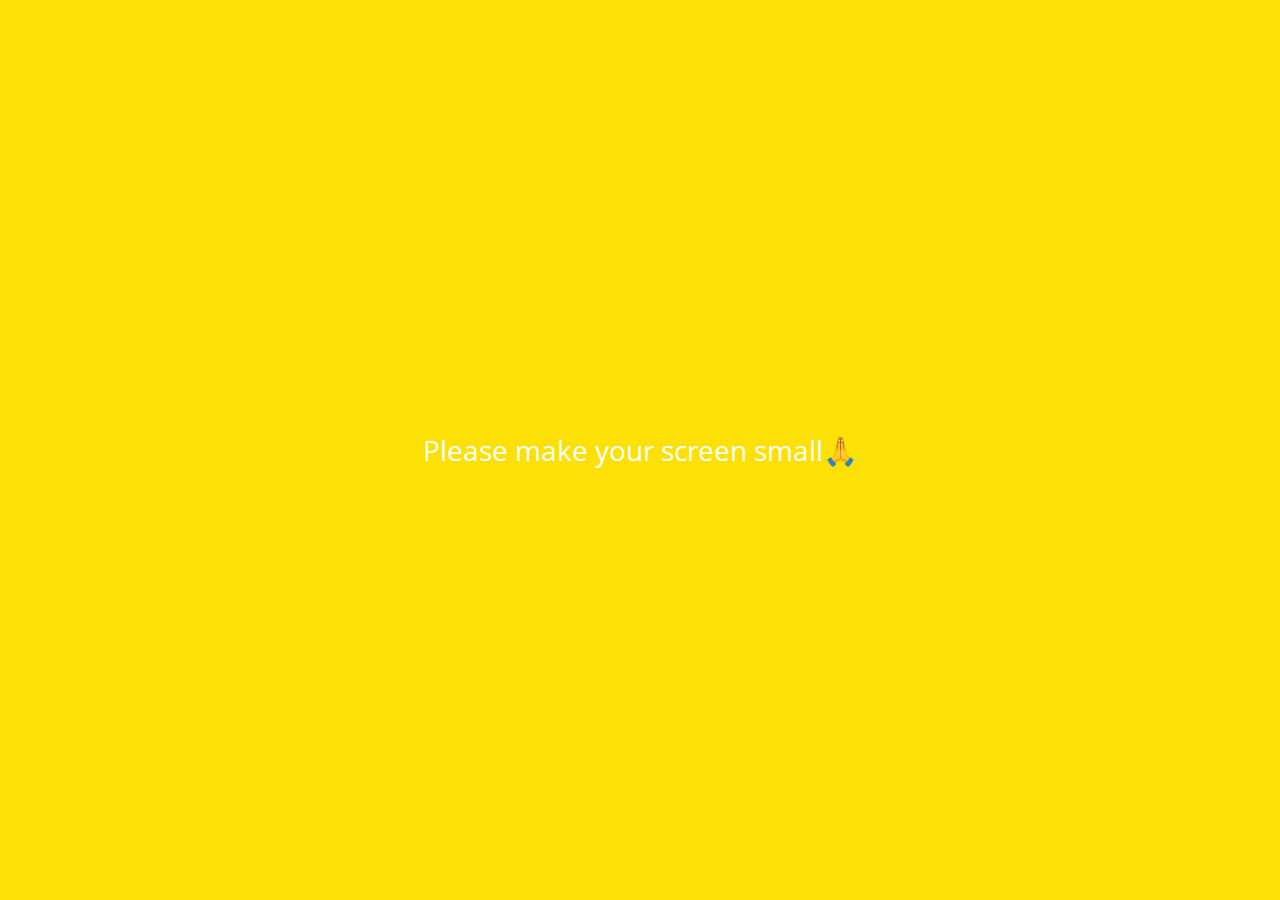
<file: index.html>
<!DOCTYPE html>
<html lang="en">
  <head>
    <meta charset="UTF-8" />

    <meta name="viewport" content="width=device-width, initial-scale=1.0" />
    <meta http-equiv="X-UA-Compatible" content="ie=edge" />
    <link
      rel="stylesheet"
      href="https://use.fontawesome.com/releases/v5.8.1/css/all.css"
      integrity="sha384-50oBUHEmvpQ+1lW4y57PTFmhCaXp0ML5d60M1M7uH2+nqUivzIebhndOJK28anvf"
      crossorigin="anonymous"
    />
    <link rel="stylesheet" href="css/styles.css" />
    <title>Chats | Kakao Clone</title>
  </head>
  <body>
    <div class="status-bar">
      <div class="status-bar__column">
        <span class="status-bar__clock">13:53</span>
      </div>
      <div class="status-bar__column">
        <i class="fas fa-clock"></i>
        <i class="fas fa-volume-mute"></i>
        <i class="fas fa-wifi"></i>
        <span class="status-bar__battery-level">100%</span>
        <i class="fas fa-battery-full"></i>
      </div>
    </div>
    <header class="header">
      <div class="header__header-column">
        <h1 class="header__title">Chats</h1>
      </div>
      <div class="header__header-column">
        <span class="header__icon">
          <i class="fas fa-search"></i>
        </span>
        <span class="header__icon">
          <i class="far fa-comment"></i>
        </span>
        <span class="header__icon">
          <i class="fas fa-cog"></i>
        </span>
      </div>
    </header>
    <main class="chats">
      <ul class="chats__list">
        <li class="chats__chat chat">
          <a href="chat.html">
            <div class="chats__chat friend friend--lg">
              <div class="friend__column">
                <img
                  src="images/avatar.jpg"
                  alt=""
                  class="m-avatar friend__avatar"
                />
                <div class="friend__content">
                  <span class="friend__name">Dowha</span>
                  <span class="friend__bottom-text">Going Home!</span>
                </div>
              </div>
              <div class="friend__column">
                <div class="friend__now-listening">
                  <span class="chat__timestamp">March 8</span>
                </div>
              </div>
            </div>
          </a>
          </li>
        </li>
      </ul>
    </main>
    <nav class="nav">
      <ul class="nav__list">
        <li class="nav__list-item">
          <a href="friends.html" class="nav__list-link"
            ><i class="far fa-user"></i
          ></a>
        </li>
        <li class="nav__list-item">
          <a href="index.html" class="nav__list-link">
            <div class="nav__badge">8</div>
            <i class="fas fa-comment"></i
          ></a>
        </li>
        <li class="nav__list-item">
          <a href="find.html" class="nav__list-link"
            ><i class="fas fa-search"></i
          ></a>
        </li>
        <li class="nav__list-item">
          <a href="more.html" class="nav__list-link"
            ><i class="fas fa-ellipsis-h"></i
          ></a>
        </li>
      </ul>
    </nav>
    <div class="bigScreen">  
    <span class="bigScreen__text">Please make your screen small🙏</span>
    </div>
  </body>
</html>
</file>
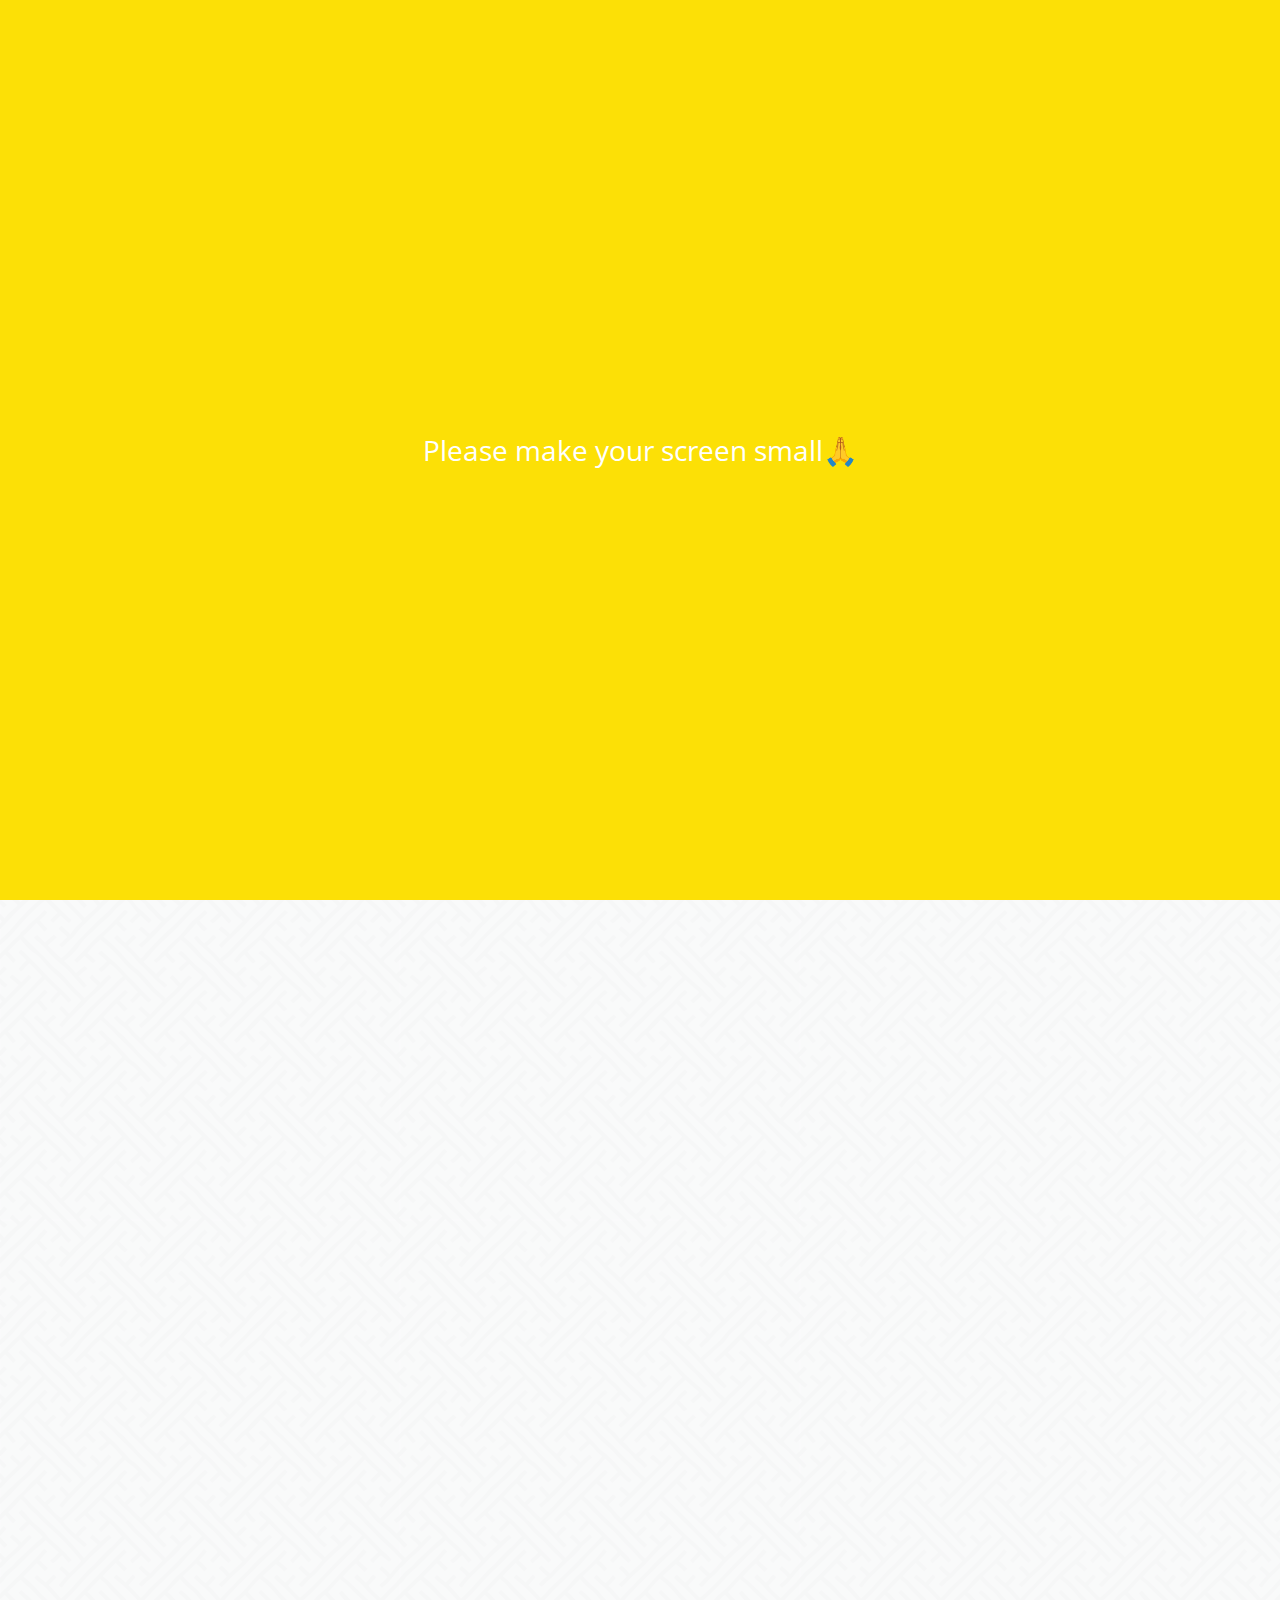
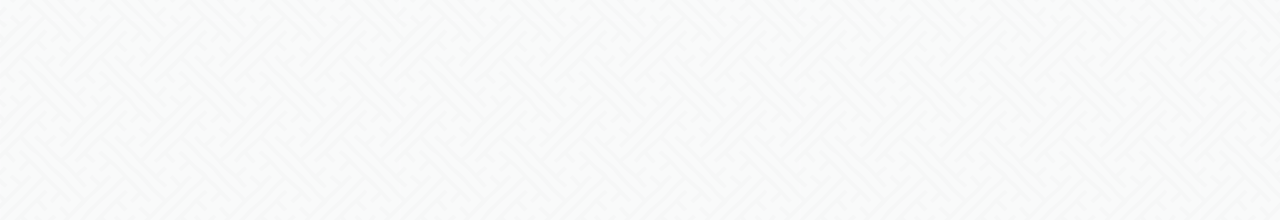
<file: chat.html>
<!DOCTYPE html>
<html lang="en">
  <head>
    <meta charset="UTF-8" />
    <meta name="viewport" content="width=device-width, initial-scale=1.0" />
    <meta http-equiv="X-UA-Compatible" content="ie=edge" />
    <link
      rel="stylesheet"
      href="https://use.fontawesome.com/releases/v5.8.1/css/all.css"
      integrity="sha384-50oBUHEmvpQ+1lW4y57PTFmhCaXp0ML5d60M1M7uH2+nqUivzIebhndOJK28anvf"
      crossorigin="anonymous"
    />
    <link rel="stylesheet" href="css/styles.css" />
    <title>Chat | Kakao Clone</title>
  </head>
  <body class="chat__body">
    <div class="header-wrapper">
      <div class="status-bar">
        <div class="status-bar__column">
          <span class="status-bar__clock">13:53</span>
        </div>
        <div class="status-bar__column">
          <i class="fas fa-clock"></i>
          <i class="fas fa-volume-mute"></i>
          <i class="fas fa-wifi"></i>
          <span class="status-bar__battery-level">100%</span>
          <i class="fas fa-battery-full"></i>
        </div>
      </div>
      <header class="header">
        <div class="header__header-column">
          <a href="index.html" class="header__back-btn">
            <i class="fas fa-arrow-left"></i
          ></a>
          <h1 class="header__title">Best Friend</h1>
        </div>
        <div class="header__header-column">
          <span class="header__icon">
            <i class="fas fa-search"></i>
          </span>
          <span class="header__icon">
            <i class="fas fa-bars"></i>
          </span>
        </div>
      </header>
    </div>
    <main class="chat-screen bg">
      <ul class="chat__messages">
        <span class="chat__timestamp">Friday, January 11, 2019</span>
        <li class="incoming-message message">
          <img
            src="images/avatar.jpg"
            class="g-avatar message__avatar
          "
          />
          <div class="message__content">
            <span class="message__author">Best Friend</span>
            <div class="message__burble">
              Congrats, I love you! Congrats, I love you! Congrats, I love you!
            </div>
          </div>
        </li>
        <li class="sent-message message">
          <div class="message__content">
            <div class="message__burble">Thank you very much!</div>
          </div>
        </li>
        <li class="incoming-message message">
          <img
            src="images/avatar.jpg"
            class="g-avatar message__avatar
          "
          />
          <div class="message__content">
            <span class="message__author">Best Friend</span>
            <div class="message__burble">Congrats, I love you!</div>
            <div class="message__burble">Congrats, I love you!</div>
          </div>
        </li>
        <li class="sent-message message">
          <div class="message__content">
            <div class="message__burble">
              Thank you very much! Thank you very much!
            </div>
          </div>
        </li>
        <li class="incoming-message message">
          <img
            src="images/avatar.jpg"
            class="g-avatar message__avatar
          "
          />
          <div class="message__content">
            <span class="message__author">Best Friend</span>
            <div class="message__burble">Congrats, I love you!</div>
          </div>
        </li>
        <li class="sent-message message">
          <div class="message__content">
            <div class="message__burble">Thank you very much!</div>
          </div>
        </li>
      </ul>
    </main>
    <div class="chat__write--container">
      <input
        class="chat__write"
        type="text"
        placeholder="Send Message"
        class="chat__write-input"
      />
      <div class="chat__icon-left chat__icon">
        <i class="far fa-plus-square"></i>
      </div>
      <div class="chat__icon-right chat__icon">
        <span class="chat__write_icon"><i class="far fa-smile-wink"></i></span>
        <span class="chat__write_icon"><i class="fas fa-microphone"></i></span>
      </div>
    </div>
    <div class="bigScreen">
      <span class="bigScreen__text">Please make your screen small🙏</span>
    </div>
  </body>
</html>
</file>
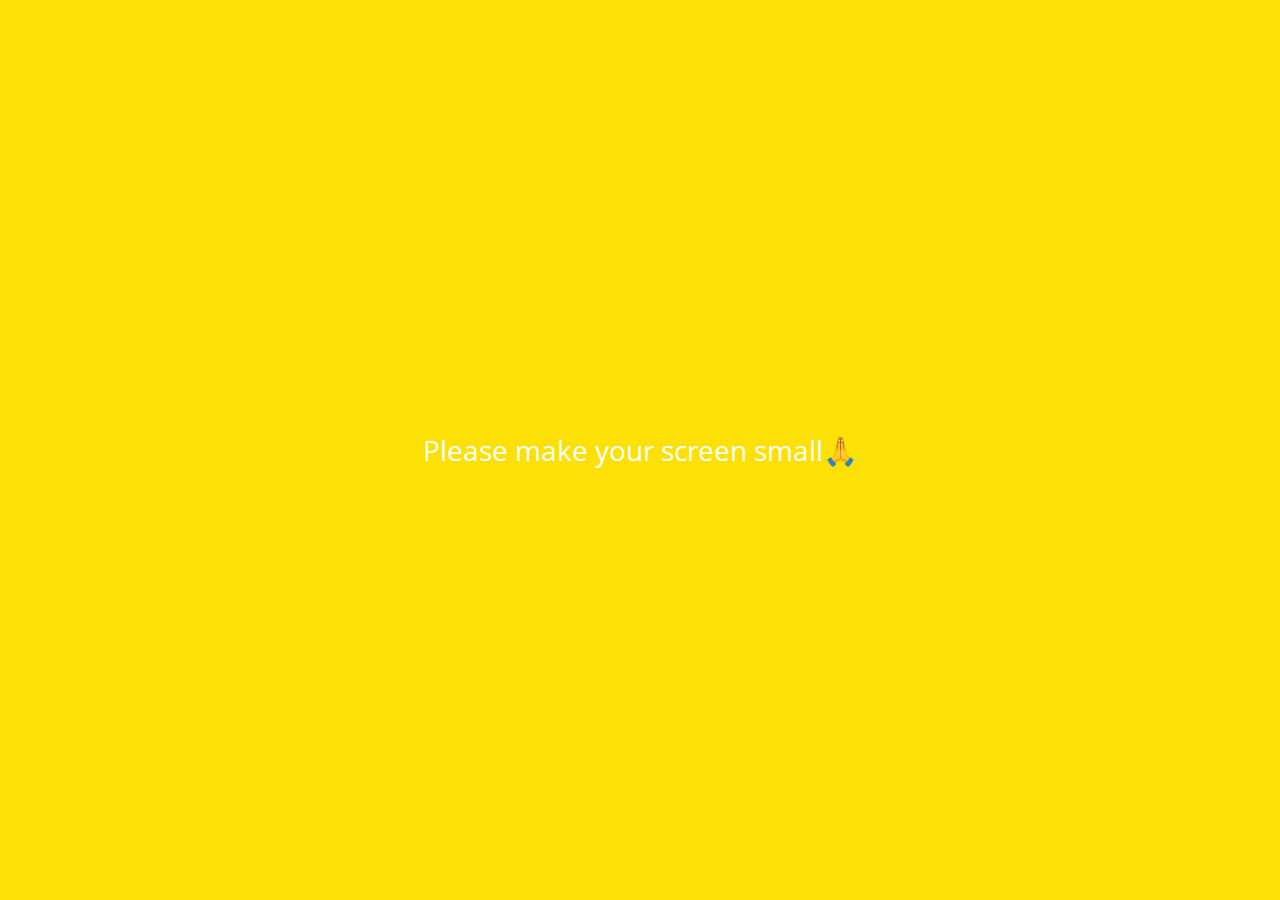
<file: find.html>
<!DOCTYPE html>
<html lang="en">
  <head>
    <meta charset="UTF-8" />
    <meta name="viewport" content="width=device-width, initial-scale=1.0" />
    <meta http-equiv="X-UA-Compatible" content="ie=edge" />
    <link
      rel="stylesheet"
      href="https://use.fontawesome.com/releases/v5.8.1/css/all.css"
      integrity="sha384-50oBUHEmvpQ+1lW4y57PTFmhCaXp0ML5d60M1M7uH2+nqUivzIebhndOJK28anvf"
      crossorigin="anonymous"
    />
    <link rel="stylesheet" href="css/styles.css" />
    <title>Find | Kakao Clone</title>
  </head>
  <body>
    <div class="status-bar">
      <div class="status-bar__column">
        <span class="status-bar__clock">13:53</span>
      </div>
      <div class="status-bar__column">
        <i class="fas fa-clock"></i>
        <i class="fas fa-volume-mute"></i>
        <i class="fas fa-wifi"></i>
        <span class="status-bar__battery-level">100%</span>
        <i class="fas fa-battery-full"></i>
      </div>
    </div>
    <header class="header">
      <div class="header__header-column">
        <h1 class="header__title">Find</h1>
      </div>
      <div class="header__header-column">
        <span class="header__icon">
          <i class="fas fa-search"></i>
        </span>
        <span class="header__icon">
          <i class="fas fa-cog"></i>
        </span>
      </div>
    </header>
    <main class="find">
      <header class="find__header">
        <ul class="find__header-list">
          <li class="find__header-btn header-btn">
            <span class="header-btn__icon">
              <i class="fas fa-qrcode fa-2x"></i>
            </span>
            <span class="header-btn__title">QR Code</span>
          </li>
          <li class="find__header-btn header-btn">
            <span class="header-btn__icon">
              <i class="fas fa-user-plus fa-2x"></i>
            </span>
            <span class="header-btn__title">Add by Contacts</span>
          </li>
          <li class="find__header-btn header-btn">
            <span class="header-btn__icon">
              <i class="fas fa-passport fa-2x"></i>
            </span>
            <span class="header-btn__title">Add by ID</span>
          </li>
          <li class="find__header-btn header-btn">
            <span class="header-btn__icon">
              <i class="far fa-envelope fa-2x"></i>
            </span>
            <span class="header-btn__title">Invite</span>
          </li>
        </ul>
      </header>
      <ul class="find__recommended">
        <h5 class="find__title">Recommended Friends</h5>
        <li class="find__friend friend">
          <div class="friend__column">
            <img src="images/avatar.jpg" class="friend__avatar" />
            <div class="friend__content">
              <span class="friend__name">Nicolas Serrano</span>
            </div>
          </div>
          <div class="friend__column">
            <div class="friend__add-btn">
              <i class="fas fa-user-plus"></i>
            </div>
          </div>
        </li>
      </ul>
    </main>
    <nav class="nav">
      <ul class="nav__list">
        <li class="nav__list-item">
          <a href="friends.html" class="nav__list-link"
            ><i class="far fa-user"></i
          ></a>
        </li>
        <li class="nav__list-item">
          <a href="index.html" class="nav__list-link"
            ><i class="far fa-comment"></i
          ></a>
        </li>
        <li class="nav__list-item">
          <a href="find.html" class="nav__list-link"
            ><i class="fas fa-search"></i
          ></a>
        </li>
        <li class="nav__list-item">
          <a href="more.html" class="nav__list-link"
            ><i class="fas fa-ellipsis-h"></i
          ></a>
        </li>
      </ul>
    </nav>
    <div class="bigScreen">
      <span class="bigScreen__text">Please make your screen small🙏</span>
    </div>
  </body>
</html>
</file>
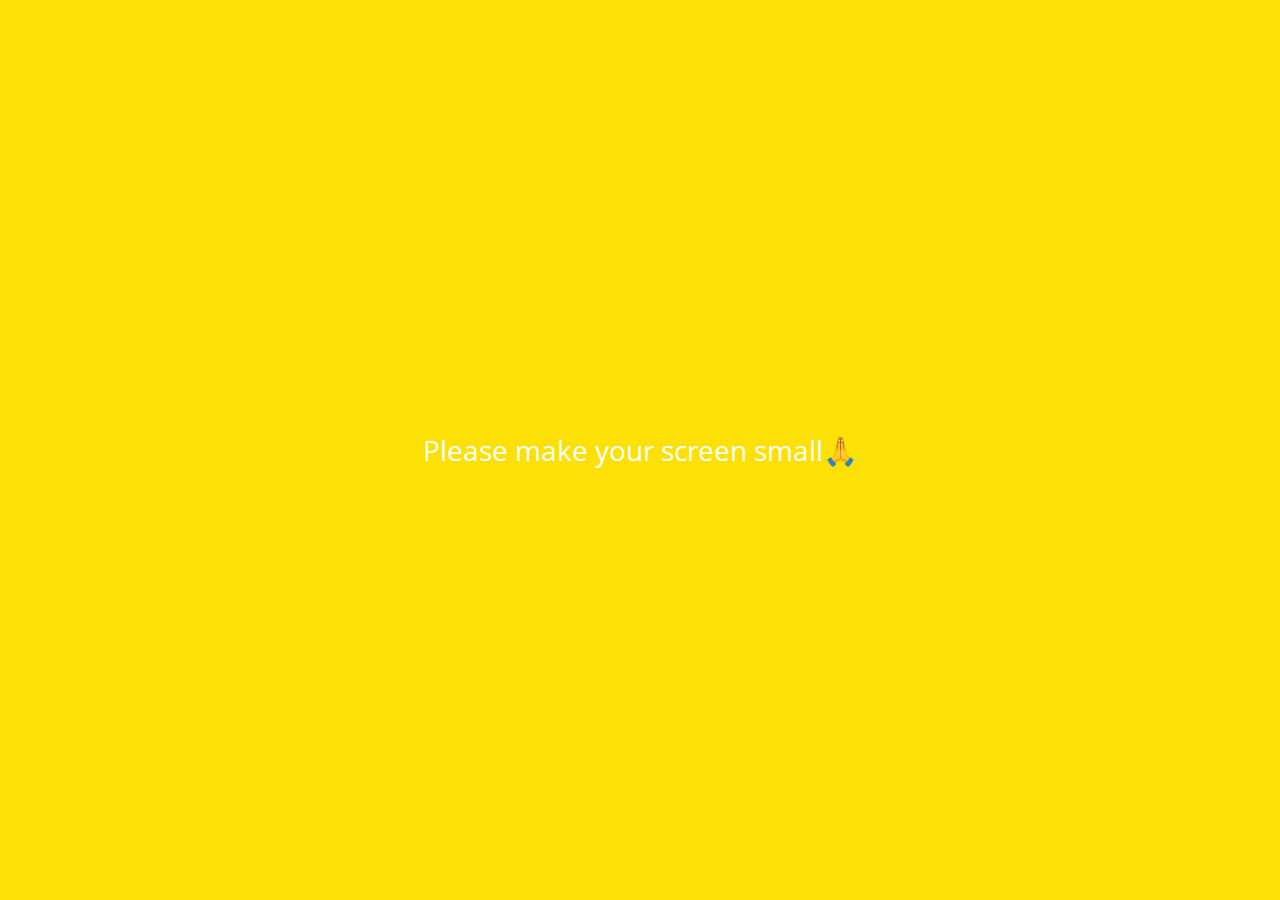
<file: friends.html>
<!DOCTYPE html>
<html lang="en">
  <head>
    <meta charset="UTF-8" />
    <meta name="viewport" content="width=device-width, initial-scale=1.0" />
    <meta http-equiv="X-UA-Compatible" content="ie=edge" />
    <link
      rel="stylesheet"
      href="https://use.fontawesome.com/releases/v5.8.1/css/all.css"
      integrity="sha384-50oBUHEmvpQ+1lW4y57PTFmhCaXp0ML5d60M1M7uH2+nqUivzIebhndOJK28anvf"
      crossorigin="anonymous"
    />
    <link rel="stylesheet" href="css/styles.css" />
    <title>Friends | Kakao Clone</title>
  </head>
  <body>
    <div class="status-bar">
      <div class="status-bar__column">
        <span class="status-bar__clock">13:53</span>
      </div>
      <div class="status-bar__column">
        <i class="fas fa-clock"></i>
        <i class="fas fa-volume-mute"></i>
        <i class="fas fa-wifi"></i>
        <span class="status-bar__battery-level">100%</span>
        <i class="fas fa-battery-full"></i>
      </div>
    </div>
    <header class="header">
      <div class="header__header-column">
        <h1 class="header__title">Friends</h1>
      </div>
      <div class="header__header-column">
        <span class="header__icon">
          <i class="fas fa-search"></i>
        </span>
        <span class="header__icon">
          <i class="fas fa-cog"></i>
        </span>
      </div>
    </header>
    <main class="friends">
      <header class="friends__header">
        <div class="friends__friend friend friend--lg">
          <div class="friend__column">
            <img
              src="images/avatar.jpg"
              alt=""
              class="g-avatar friend__avatar"
            />
            <div class="friend__content">
              <span class="friend__name">Nicolas Serrano</span>
              <span class="friend__status">nomadcoders.co</span>
            </div>
          </div>
        </div>
      </header>
      <div class="friends__plus">
        <h5 class="friends__title">Plus Friend</h5>
        <div class="friends__friend friend">
          <div class="friend__column">
            <img src="images/avatar.jpg" alt="" class="friend__avatar" />
            <div class="friend__content">
              <span class="friend__name">Plus Friend</span>
            </div>
          </div>
        </div>
      </div>
      <ul class="friends__lists">
        <h5 class="friends__title">Friends 14</h5>
        <li class="friends__friend friend">
          <div class="friend__column">
            <img src="images/avatar.jpg" class="friend__avatar" />
            <div class="friend__content">
              <span class="friend__name">Nicolas Serrano</span>
              <span class="friend__status">nomadcoders.co</span>
            </div>
          </div>
          <div class="friend__column">
            <div class="friend__now-listening">
              <span> FTISLAND (FT NomadCoders)</span>
              <i class="fas fa-play"></i>
            </div>
          </div>
        </li>
      </ul>
    </main>
    <nav class="nav">
      <ul class="nav__list">
        <li class="nav__list-item">
          <a href="friends.html" class="nav__list-link"
            ><i class="fas fa-user"></i
          ></a>
        </li>
        <li class="nav__list-item">
          <a href="index.html" class="nav__list-link"
            ><i class="far fa-comment"></i
          ></a>
        </li>
        <li class="nav__list-item">
          <a href="find.html" class="nav__list-link"
            ><i class="fas fa-search"></i
          ></a>
        </li>
        <li class="nav__list-item">
          <a href="more.html" class="nav__list-link"
            ><i class="fas fa-ellipsis-h"></i
          ></a>
        </li>
      </ul>
    </nav>
    <div class="bigScreen">
      <span class="bigScreen__text">Please make your screen small🙏</span>
    </div>
  </body>
</html>
</file>
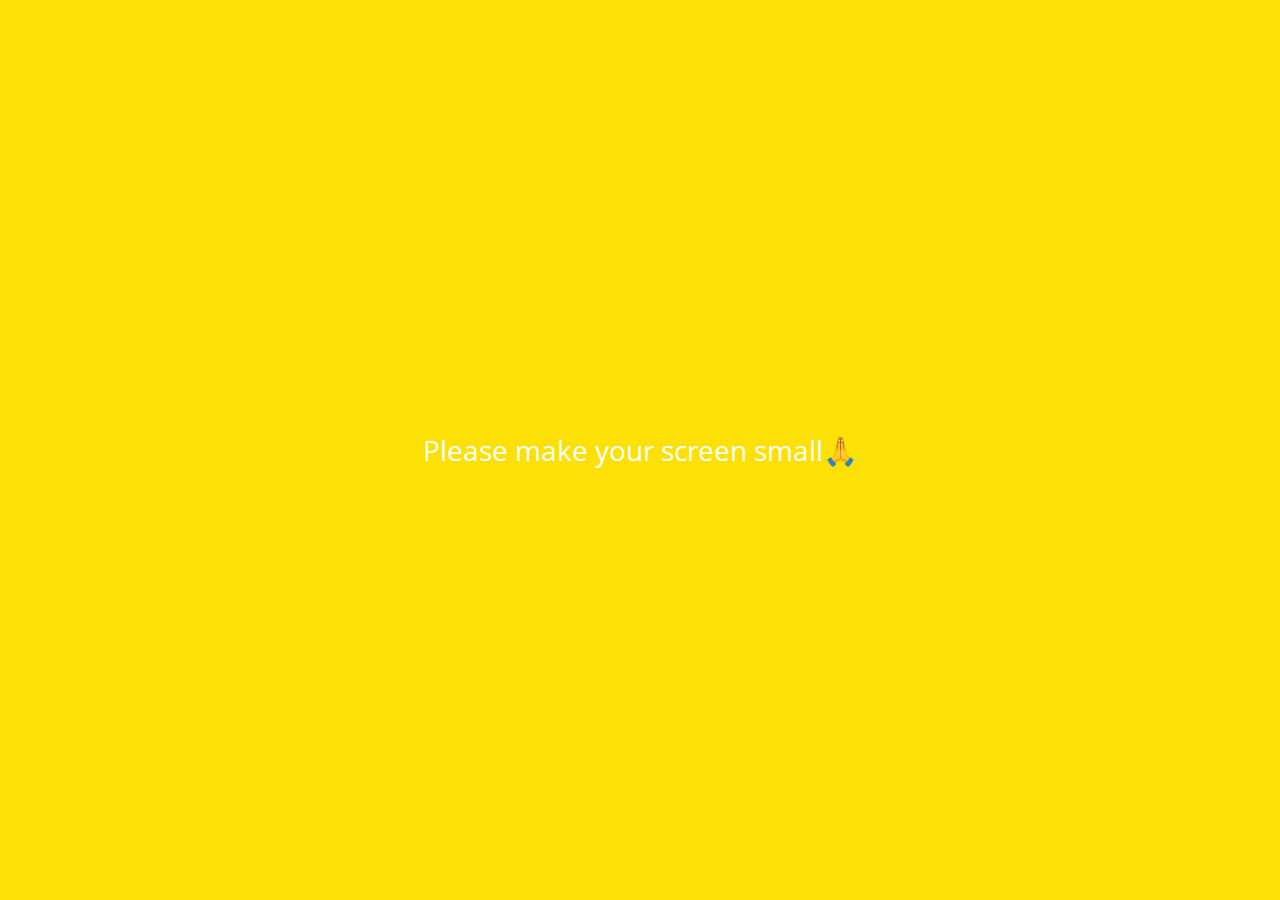
<file: more.html>
<!DOCTYPE html>
<html lang="en">
  <head>
    <meta charset="UTF-8" />
    <meta name="viewport" content="width=device-width, initial-scale=1.0" />
    <meta http-equiv="X-UA-Compatible" content="ie=edge" />
    <link
      rel="stylesheet"
      href="https://use.fontawesome.com/releases/v5.8.1/css/all.css"
      integrity="sha384-50oBUHEmvpQ+1lW4y57PTFmhCaXp0ML5d60M1M7uH2+nqUivzIebhndOJK28anvf"
      crossorigin="anonymous"
    />
    <link rel="stylesheet" href="css/styles.css">
    <title>More | Kakao Clone</title>
  </head>
  <body>
    <div class="status-bar">
      <div class="status-bar__column">
        <span class="status-bar__clock">13:53</span>
      </div>
      <div class="status-bar__column">
        <i class="fas fa-clock"></i>
        <i class="fas fa-volume-mute"></i>
        <i class="fas fa-wifi"></i>
        <span class="status-bar__battery-level">100%</span>
        <i class="fas fa-battery-full"></i>
      </div>
    </div>
    <header class="header">
      <div class="header__header-column">
        <h1 class="header__title">More</h1>
      </div>
      <div class="header__header-column">
        <span class="header__icon">
          <i class="fas fa-search"></i>
        </span>
        <span class="header__icon"> <i class="fas fa-qrcode"></i> </span>
        <span class="header__icon">
          <a href="settings.html">
          <i class="fas fa-cog"></i></a>
        </span>
      </div>
    </header>
    <main class="more">
      <header class="more__header">
          <div class="friends__friend friend">
              <div class="friend__column">
                <img
                  src="images/avatar.jpg"
                  alt=""
                  class="g-avatar friend__avatar"
                />
                <div class="friend__content">
                  <span class="friend__name">Nicolas Serrano</span>
                  <span class="friend__status">kimdofa@gmail.com</span>
                </div>
              </div>
              <div class="friend__column">
                <i class="far fa-comment-alt fa-2x"></i>
                </div>
              </div>
            </div>
            <ul class="more__btn-list">
              <li class="more__btn"><span class="more__btn-icon"><i class="far fa-smile fa-2x"></i></span><span class="more__btn-title">Emoticons</span></li>
              <li class="more__btn"><span class="more__btn-icon"><i class="fas fa-brush fa-2x"></i></span><span class="more__btn-title">Themes</span></li>
              <li class="more__btn"><span class="more__btn-icon"><i class="fab fa-kickstarter-k fa-2x"></i></span><span class="more__btn-title">Account</span></li>
            </ul>
      </header>
      <section class="more__suggestions">
        <h5 class="more__title">Suggestions</h5>
        <ul class="more__suggestions-list">
          <li class="more__suggestion suggestion">
            <span class="suggestion__icon">
              <i class="fas fa-quote-right fa-2x"></i>
            </span>
<span class="suggestion__title">Kakao Story</span>
          </li>
          <li class="more__suggestion suggestion">
            <span class="suggestion__icon">
              <i class="fas fa-beer fa-2x"></i>
            </span>
              <span class="suggestion__title">Kakao Friends</span>
                        </li>
                        <li class="more__suggestion suggestion">
                          <span class="suggestion__icon">
                            <i class="fas fa-gamepad fa-2x"></i>
                          </span>
                            <span class="suggestion__title">Kakao Gems</span>
                                      </li>
        </ul>
      </section>
    </main>
    <nav class="nav">
      <ul class="nav__list">
        <li class="nav__list-item">
          <a href="friends.html" class="nav__list-link"
            ><i class="far fa-user"></i
          ></a>
        </li>
        <li class="nav__list-item">
          <a href="index.html" class="nav__list-link"
            ><i class="far fa-comment"></i
          ></a>
        </li>
        <li class="nav__list-item">
          <a href="find.html" class="nav__list-link"
            ><i class="fas fa-search"></i
          ></a>
        </li>
        <li class="nav__list-item">
          <a href="more.html" class="nav__list-link"
            ><i class="fas fa-ellipsis-h"></i
          ></a>
        </li>
      </ul>
    </nav>

    <div class="bigScreen">
    <span class="bigScreen__text">Please make your screen small🙏</span>
    </div>
  </body>
</html>
</file>
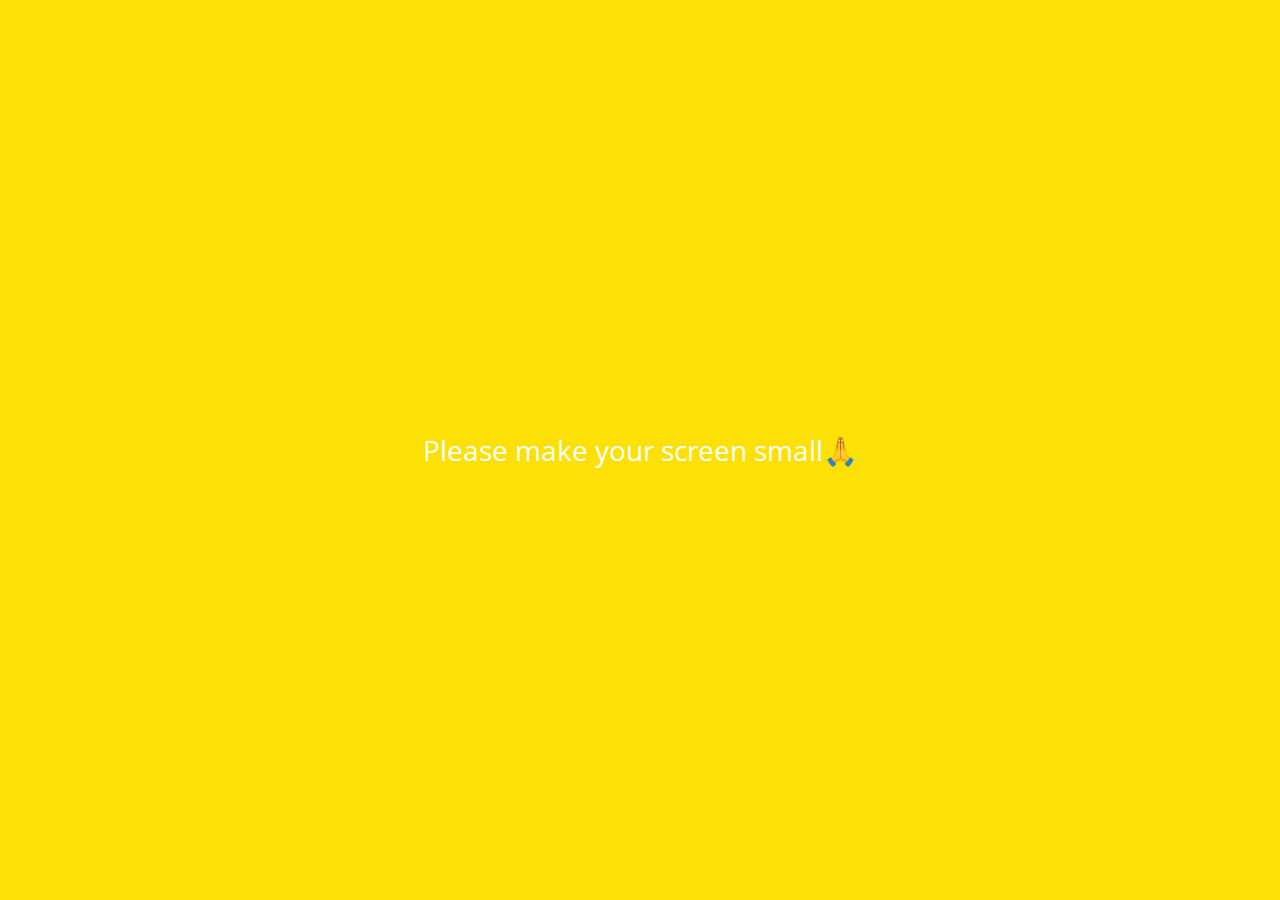
<file: settings.html>
<!DOCTYPE html>
<html lang="en">
  <head>
    <meta charset="UTF-8" />
    <meta name="viewport" content="width=device-width, initial-scale=1.0" />
    <meta http-equiv="X-UA-Compatible" content="ie=edge" />
    <link
      rel="stylesheet"
      href="https://use.fontawesome.com/releases/v5.8.1/css/all.css"
      integrity="sha384-50oBUHEmvpQ+1lW4y57PTFmhCaXp0ML5d60M1M7uH2+nqUivzIebhndOJK28anvf"
      crossorigin="anonymous"
    />
    <link rel="stylesheet" href="css/styles.css" />
    <title>Settings | Kakao Clone</title>
  </head>
  <body>
    <div class="status-bar">
      <div class="status-bar__column">
        <span class="status-bar__clock">13:53</span>
      </div>
      <div class="status-bar__column">
        <i class="fas fa-clock"></i>
        <i class="fas fa-volume-mute"></i>
        <i class="fas fa-wifi"></i>
        <span class="status-bar__battery-level">100%</span>
        <i class="fas fa-battery-full"></i>
      </div>
    </div>
    <header class="header">
      <div class="header__header-column">
        <a href="more.html" class="header__back-btn">
          <i class="fas fa-arrow-left"></i
        ></a>
        <h1 class="header__title">Settings</h1>
      </div>
      <div class="header__header-column">
        <span class="header__icon">
          <i class="fas fa-search"></i>
        </span>
      </div>
    </header>
    <main class="settings">
      <section class="settings__sections">
        <ul class="settings__list">
          <li class="settings__setting">
            <span class="settings__icon"> <i class="fas fa-lock"></i></span
            ><span class="settings__title">Privacy</span>
          </li>
          <li class="settings__setting">
            <span class="settings__icon"> <i class="far fa-bell"></i></span
            ><span class="settings__title">Notifications</span>
          </li>
          <li class="settings__setting">
            <span class="settings__icon"> <i class="far fa-user"></i></span
            ><span class="settings__title">Friends</span>
          </li>
        </ul>
      </section>
      <section class="settings__sections">
        <ul class="settings__list">
          <li class="settings__setting">
            <span class="settings__icon"> <i class="fas fa-lock"></i></span
            ><span class="settings__title">Privacy</span>
          </li>
          <li class="settings__setting">
            <span class="settings__icon"> <i class="far fa-bell"></i></span
            ><span class="settings__title">Notifications</span>
          </li>
          <li class="settings__setting">
            <span class="settings__icon"> <i class="far fa-user"></i></span
            ><span class="settings__title">Friends</span>
          </li>
        </ul>
      </section>
    </main>
    <div class="bigScreen">
      <span class="bigScreen__text">Please make your screen small🙏</span>
    </div>
  </body>
</html>
</file>
<file: css/styles.css>
@import url("https://fonts.googleapis.com/css?family=Open+Sans:300,400,600,700");
@import "reset.css";
@import "status-bar.css";
@import "header.css";
@import "nav-bar.css";
@import "friend.css";
@import "friends.css";
@import "find.css";
@import "more.css";
@import "settings.css";
@import "chat.css";
@import "mobile.css";

* {
  box-sizing: border-box;
}

body {
  background-color: white;
  padding: 10px 20px;
  color: #020202;
  font-family: "Open Sans", -apple-system, BlinkMacSystemFont, "Segoe UI",
    Roboto, Oxygen, Ubuntu, Cantarell, "Open Sans", "Helvetica Neue", sans-serif;
  margin-top: 20px;
}

a {
  color: inherit;
  text-decoration: none;
}

@keyframes fadeIn {
  from {
    opacity: 0;
    transform: translateY(50px);
  }
  to {
    opacity: 1;
    transform: none;
  }
}

main {
  animation: fadeIn 0.5s ease-in-out;
}
</file>
